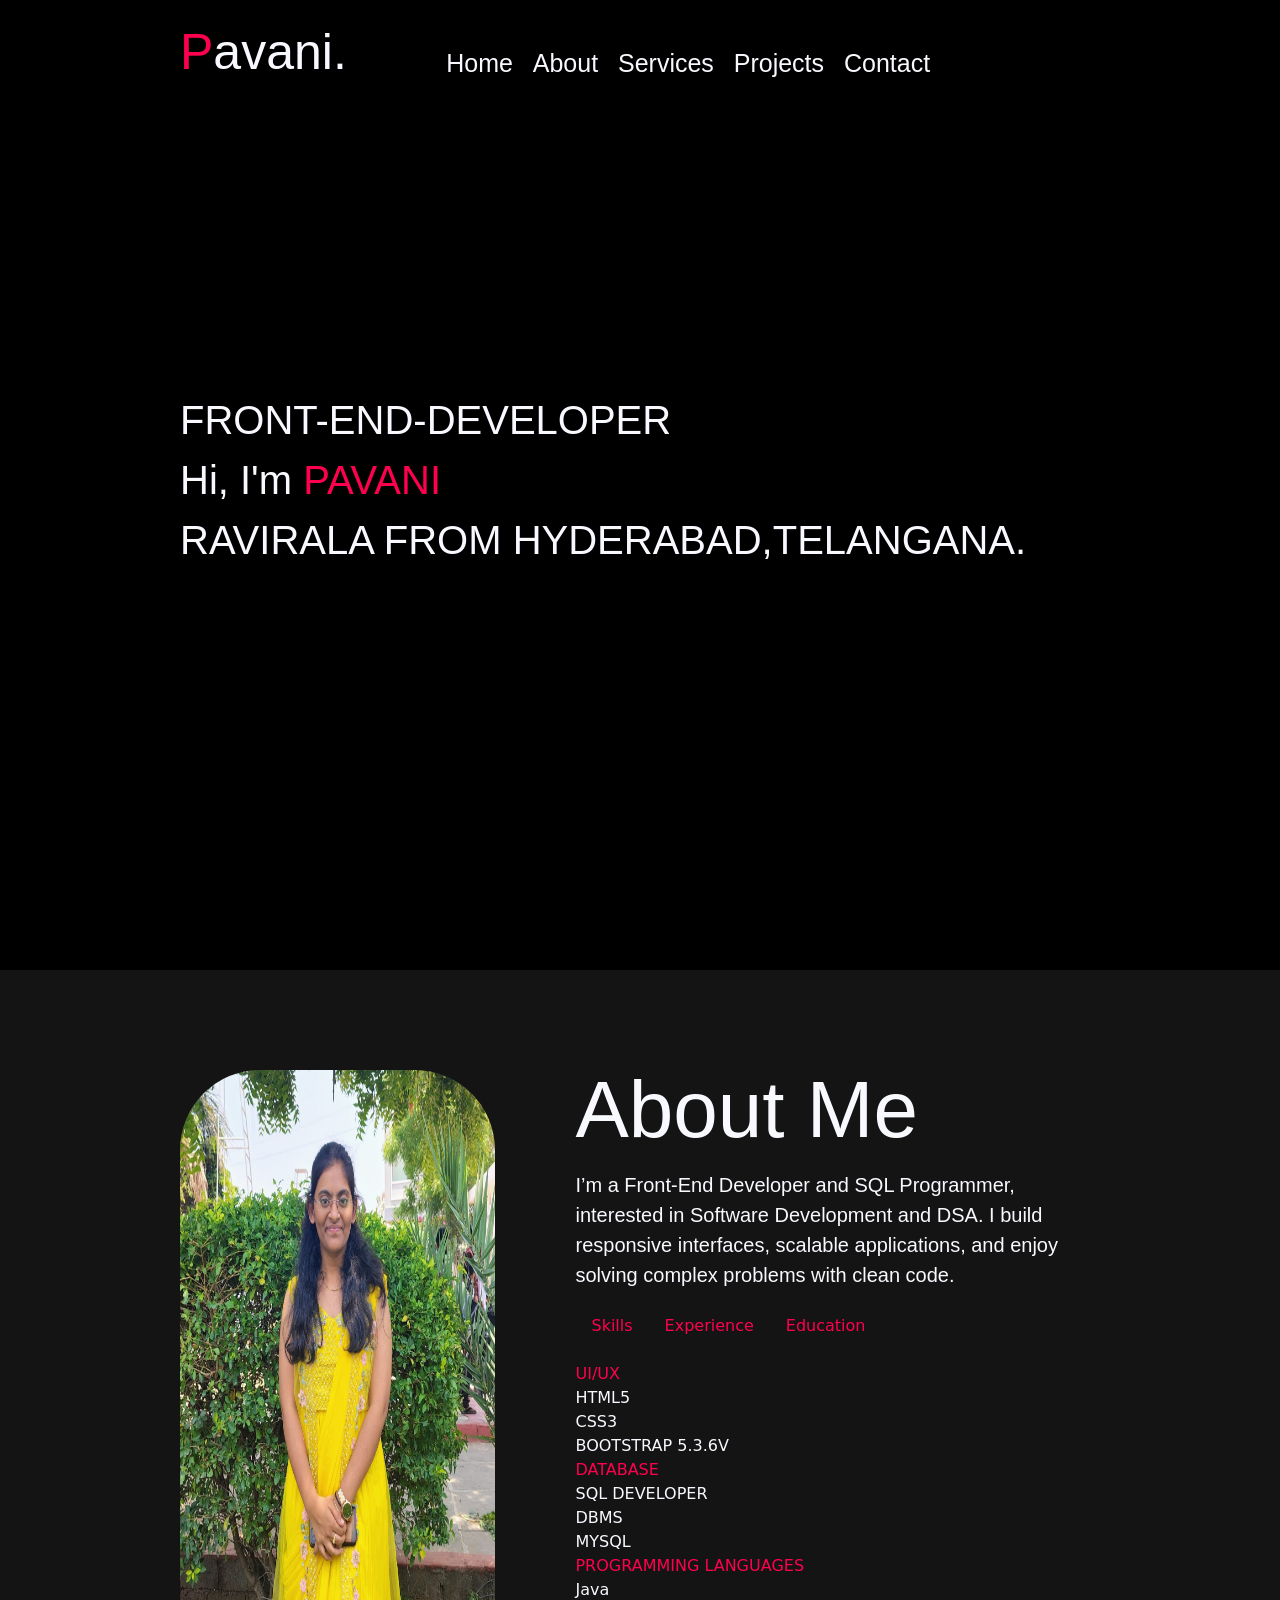
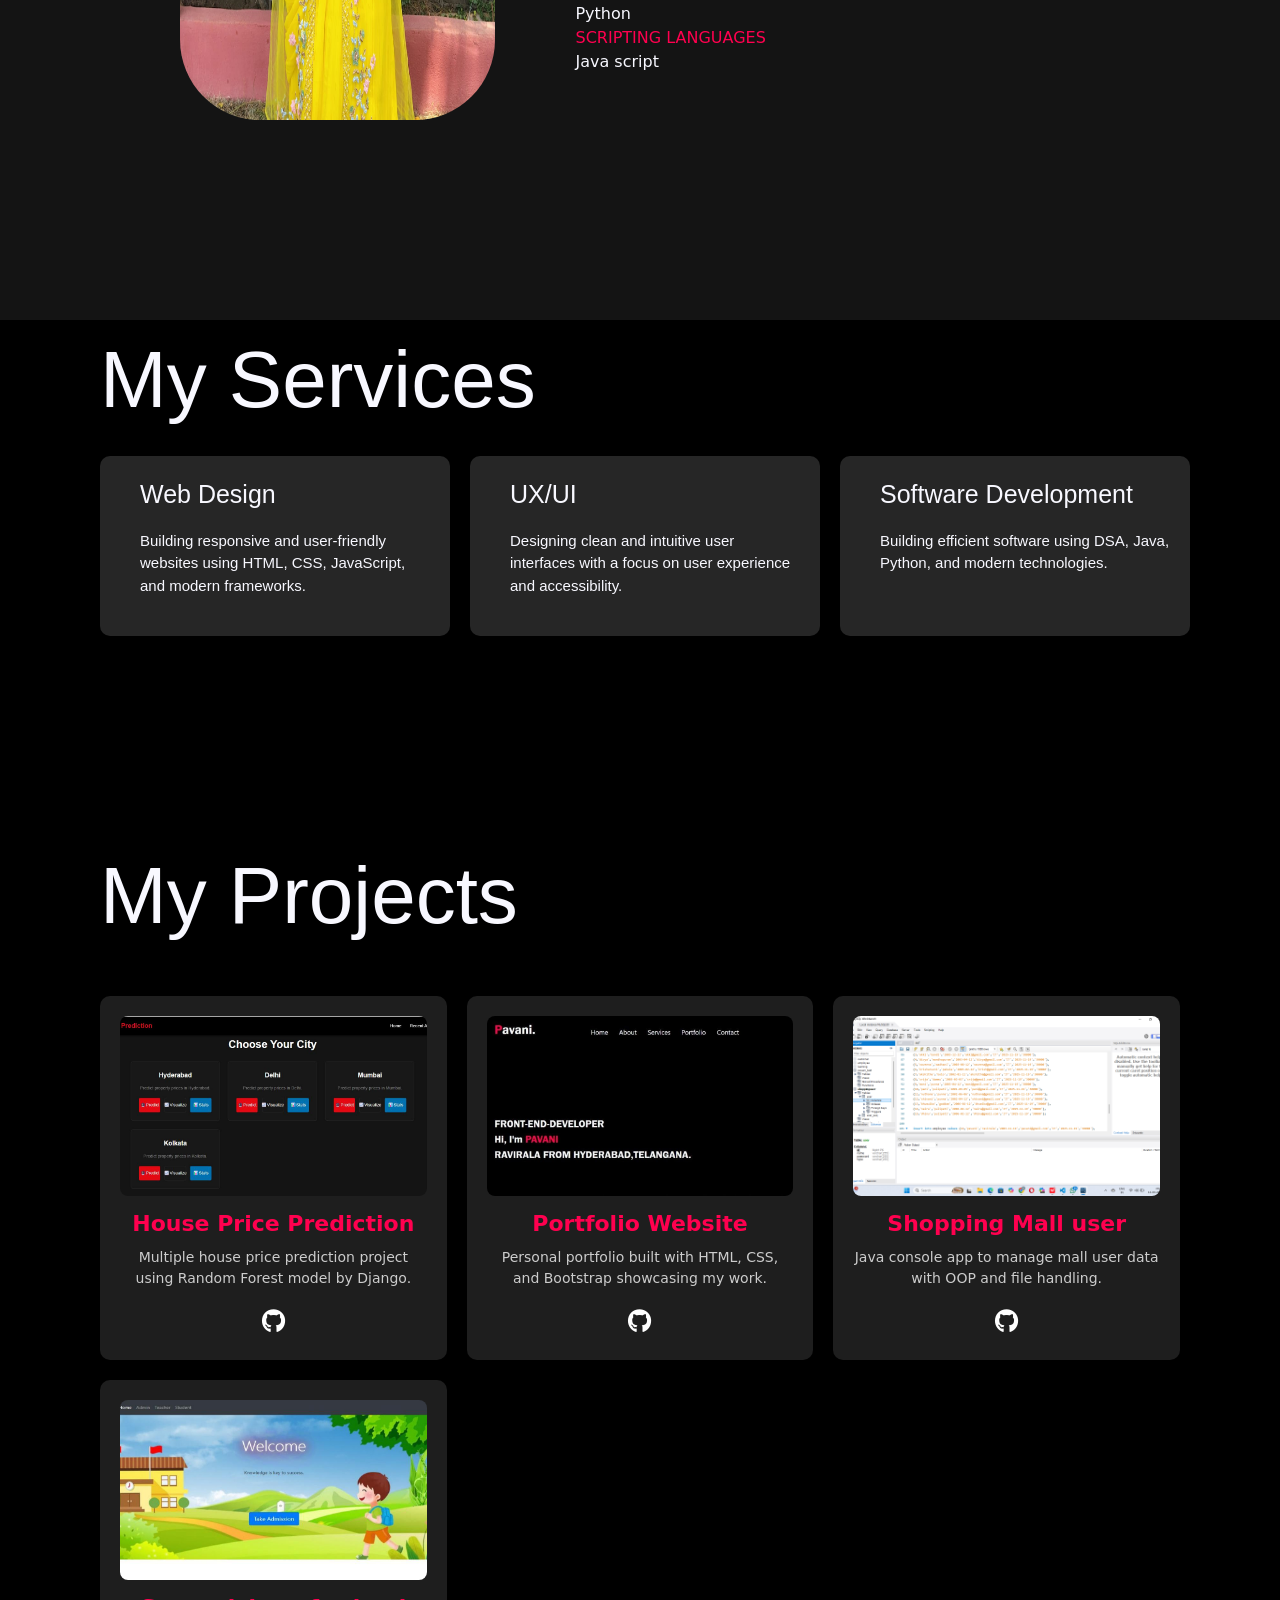
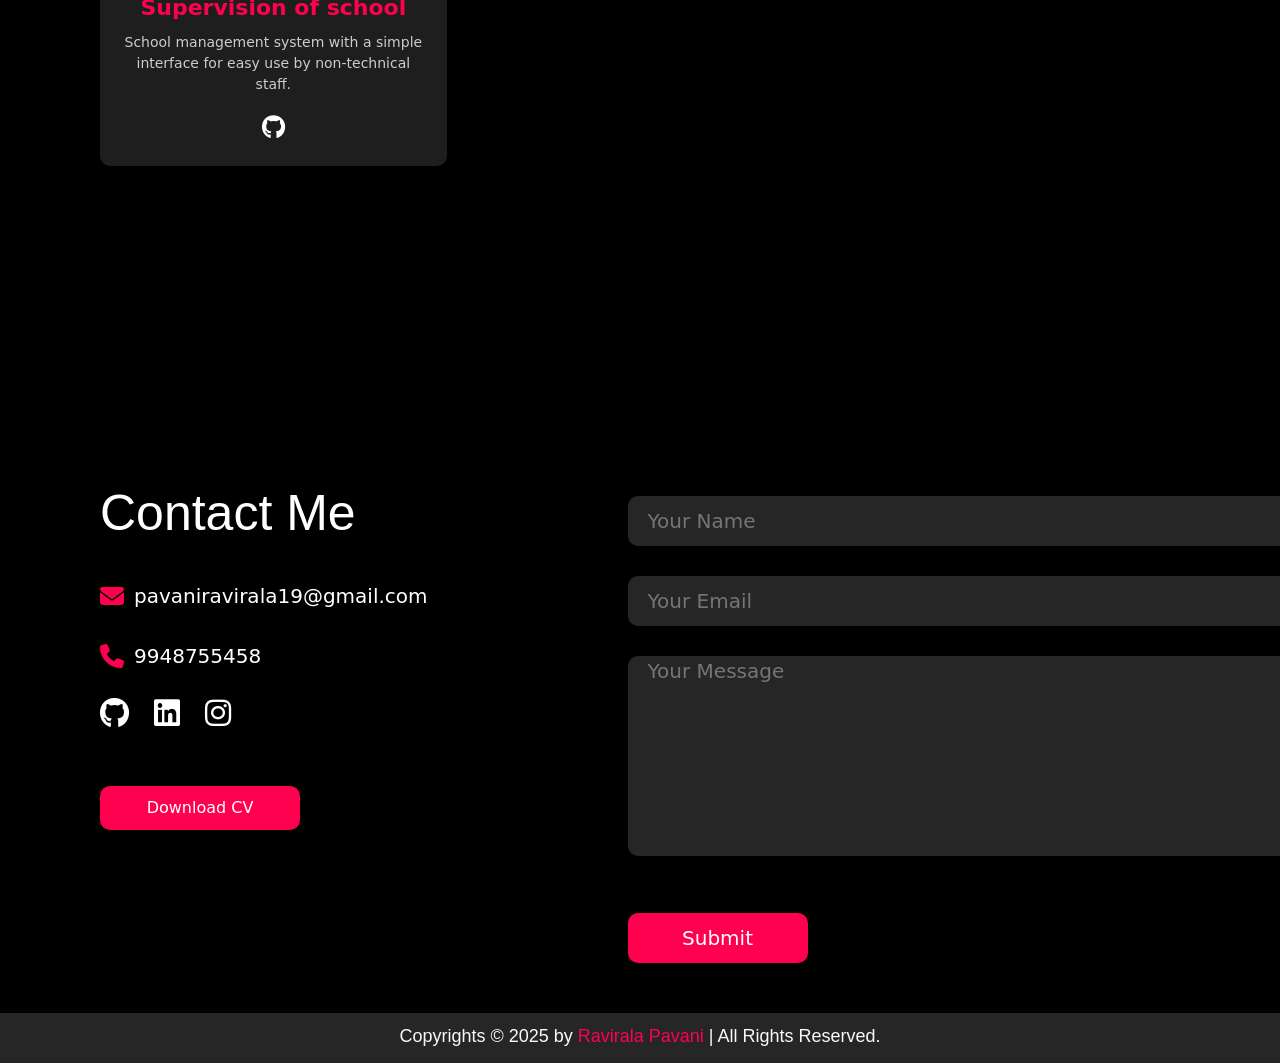
<file: index.html>
<!DOCTYPE html>
<html>

<head>
<meta charset='utf-8'>
<meta http-equiv='X-UA-Compatible' content='IE=edge'>
<title>Pavani Ravirala</title>
<meta name='viewport' content='width=device-width, initial-scale=1'>
<link rel='stylesheet' type='text/css' media='screen' href='portfolio.css'>
<script src="https://cdn.jsdelivr.net/npm/@popperjs/core@2.11.8/dist/umd/popper.min.js"
integrity="sha384-I7E8VVD/ismYTF4hNIPjVp/Zjvgyol6VFvRkX/vR+Vc4jQkC+hVqc2pM8ODewa9r"
crossorigin="anonymous"></script>
<script src="https://cdn.jsdelivr.net/npm/bootstrap@5.3.8/dist/js/bootstrap.min.js"
integrity="sha384-G/EV+4j2dNv+tEPo3++6LCgdCROaejBqfUeNjuKAiuXbjrxilcCdDz6ZAVfHWe1Y"
crossorigin="anonymous"></script>
<script src="https://cdn.jsdelivr.net/npm/bootstrap@5.3.8/dist/js/bootstrap.bundle.min.js"
integrity="sha384-FKyoEForCGlyvwx9Hj09JcYn3nv7wiPVlz7YYwJrWVcXK/BmnVDxM+D2scQbITxI"
crossorigin="anonymous"></script>
<link href="https://cdn.jsdelivr.net/npm/bootstrap@5.3.8/dist/css/bootstrap.min.css" rel="stylesheet"
integrity="sha384-sRIl4kxILFvY47J16cr9ZwB07vP4J8+LH7qKQnuqkuIAvNWLzeN8tE5YBujZqJLB" crossorigin="anonymous">

<link rel="stylesheet" href="https://cdnjs.cloudflare.com/ajax/libs/font-awesome/6.4.0/css/all.min.css">

<!-- Designed by         : [RAVIRALA PAVANI / at NIRMAAN.Org]
    Date of Design       : [ 08-September-2025 ]
    Contact              : [ 9948755458 /pavaniravirala19@gmail.com ]
    Team Leader          : [ Katteakola Shiva Kumar Roshan Yadav]
    Reviewed By          : [ TEAM LEAD Katteakola Shiva Kumar Roshan Yadav]
-->
<!-- 

Last Updated      : [ Date of last Updated at 10-September-2025] by [ BANDI AKANKSHA]
Changes           : [ Breif description of changes,added SPECIAL EFFECTS AND MADE WEBSITE DYNAMIC ]
-->




</head>

<body class="back1">
<!--NAV BAR START HERE-->
<div class="grid-container1" id="home">
<div class="items1"><span class="cl1">P</span>avani.</div>
<div class="items2">
<div class="items2-1"><a href="#home">Home</a></div>
<div class="items2-2"><a href="#about">About</a></div>
<div class="items2-3"><a href="#Myservices">Services</a></div>
<!-- <div class="items2-4"><a href="#Projects">Projects</a></div> -->
<div class="items2-5"><a href="#Projects">Projects</a></div>
<div class="items2-6"><a href="#contact">Contact</a></div>
</div>
</div>
<!--NAV BAR END HERE-->


<!--HEADER MODULE START HERE-------------------------------------------->
<div class="label1">
FRONT-END-DEVELOPER <br>
Hi, I'm <span class="cl1">PAVANI</span><br>
RAVIRALA FROM HYDERABAD,TELANGANA.
</div>
<!--HEADER MODULE END HERE-------------------------------------------->


<div class="back2"> <!-- different background start -->

<!-- ABOUT MODULE START HERE ---------------------------->
<div class="about" id="about">
<div class="grid-container2">
    <div class="items3">
        <img class="ig1" src="images/Pavani.jpg" alt="mypic">
    </div>

    <div class="items4">
        <p class="abt1">About Me</p>
        <p class="abt2">
          I’m a Front-End Developer and SQL Programmer, interested in Software
           Development and DSA. I build responsive interfaces,
           scalable applications, and enjoy solving complex problems with clean code.
        </p>
        <ul class="nav nav-pills mb-3" id="pills-tab" role="tablist">
            <li class="nav-item" role="presentation">
                <button style="background-color: rgb(20,20,20);color: #FF004F;" class="nav-link active" id="pills-home-tab" data-bs-toggle="pill" data-bs-target="#pills-home" type="button" role="tab" aria-controls="pills-home" aria-selected="true">Skills</button>
            </li>
            <li class="nav-item" role="presentation">
                <button style="background-color: rgb(20,20,20);color: #FF004F;" class="nav-link" id="pills-profile-tab" data-bs-toggle="pill" data-bs-target="#pills-profile" type="button" role="tab" aria-controls="pills-profile" aria-selected="false">Experience</button>
            </li>
            <li class="nav-item" role="presentation">
                <button style="background-color: rgb(20,20,20);color: #FF004F;" class="nav-link" id="pills-contact-tab" data-bs-toggle="pill" data-bs-target="#pills-contact" type="button" role="tab" aria-controls="pills-contact" aria-selected="false">Education</button>
            </li>
        </ul>
        <div class="tab-content" id="pills-tabContent">
            <div class="tab-pane fade show active" id="pills-home" role="tabpanel" aria-labelledby="pills-home-tab" tabindex="0">
                <span class="cl1">UI/UX</span><br>
                HTML5<br>
                CSS3<br>
                BOOTSTRAP 5.3.6V<br>
                <span class="cl1">DATABASE</span><br>
                SQL DEVELOPER<br>
                DBMS<br>
                MYSQL<br>
                <span class="cl1">PROGRAMMING LANGUAGES</span><br>
                Java<br>
                Python<br>
                <span class="cl1">SCRIPTING LANGUAGES</span><br>
                Java script<br>

            </div>
            <div class="tab-pane fade" id="pills-profile" role="tabpanel" aria-labelledby="pills-profile-tab" tabindex="0">
                <span class="cl1">Intern</span><br>
                Nirmaan.org<br>
                TNSIF foundation<br>
                Codesoft<br>

                </div>
            <div class="tab-pane fade" id="pills-contact" role="tabpanel" aria-labelledby="pills-contact-tab" tabindex="0">
                    
                <span class="cl1"> GRADUATION </span><br>
                TKR College of engineering and technology (BTech) -2025<br>
                <span class="cl1">INTERMEDIATE </span><br>
                Sri Chaitanya junior kalashala -2021<br>
                <span class="cl1">SSC</span><br>
                SPR School of excellence -2019<br>
                </div>
        </div>
    </div>
</div>
<!------ABOUT MODULE END HERE----->


</div><!------DIFFERENT BACKGROUND END ----->

<!------Myservices MODULE start HERE----->
<div class="Myservices" id="Myservices">
<p> My Services</p>
<div class="grid-container3">
    <div class="items5">
        <div class="card1">
            <p class="mys1">Web Design</p>
            <p class="mys2">Building responsive and user-friendly 
                websites using HTML, CSS, JavaScript, 
                and modern frameworks.</p>
            <!-- <p><a href="#">Learn More</a></p> -->
        </div>
    </div>
    <div class="items6">
        <div class="card1">
            <p class="mys1">UX/UI</p>
        <p class="mys2">Designing clean and intuitive user interfaces with a focus on user experience and accessibility.</p>
            <!-- <p><a href="#">Learn More</a></p> -->
        </div>
    </div>
    <div class="items7">
        <div class="card1">
            <p class="mys1">Software Development</p>
<p class="mys2">Building efficient software 
    using DSA, Java, Python, and modern technologies.</p>

            <!-- <p><a href="#">Learn More</a></p> -->
        </div>
    </div>
    


</div>
</div>   <!------Myservices MODULE end HERE----->
</div><!------DIFFERENT BACKGROUND END ----->
<!------myservieces BACKGROUND end ----->


<!------my pr0ject BACKGROUND start ----->
<div class="Projects" id="Projects">
  <p >My Projects</p>
  <div class="grid-container6">

    <!-- Project 1: House Price Prediction -->
    <div class="items5">
      <div class="project-card">
        <img src="images/House.png" alt="House Price Prediction" class="project-img">
        <h3 class="project-title">House Price Prediction</h3>
        <p class="project-desc">Multiple house price prediction project using Random Forest model by Django.</p>
        <div class="project-links">
          <a href="https://github.com/Raviralapavani19/multiple_house_price_predictions" target="_blank">
            <i class="fab fa-github"></i>
          </a>
        </div>
      </div>
    </div>


     <!-- Project 3: Portfolio Website -->
    <div class="items5">
      <div class="project-card">
        <img src="images/p0rt.jpg" alt="Portfolio Website" class="project-img">
        <h3 class="project-title">Portfolio Website</h3>
        <p class="project-desc">Personal portfolio built with HTML, CSS, and Bootstrap showcasing my work.</p>
        <div class="project-links">
          <a href="https://github.com/Raviralapavani19/Portfolio" target="_blank">
            <i class="fab fa-github"></i>
          </a>
        </div>
      </div>
    </div>

    <!-- Project 2: Core Java -->
    <div class="items5">
      <div class="project-card">
        <img src="images/Shopping.png" alt="Core Java" class="project-img">
        <h3 class="project-title">Shopping Mall user</h3>
        <p class="project-desc">Java console app to manage 
            mall user data with OOP and file handling.</p>
        <div class="project-links">
          <a href="https://github.com/Raviralapavani19/corejava" target="_blank">
            <i class="fab fa-github"></i>
          </a>
        </div>
      </div>
    </div>


    <!-- Project 4: New Project -->
<div class="items5">
  <div class="project-card">
    <img src="images/sch.png" alt="New Project" class="project-img">
    <h3 class="project-title">Supervision of school</h3>
    <p class="project-desc">School management system with a simple
         interface for easy use by non-technical staff.</p>
    <div class="project-links">
      <a href="https://github.com/YourGithubUser/YourRepoName" target="_blank">
        <i class="fab fa-github"></i>
      </a>
      
    </div>
  </div>
</div>


   

  </div>
</div>

<!------my pr0ject BACKGROUND end ----->





<!------my work BACKGROUND start ----->

<!-- 
<div class="mywork" id="mywork">
<p> My work</p>
    <div class="grid-container4">
    <div class="items8">   
            <img class="imgg" src="images/img1.jpg" alt="img1">
    </div>
    <div class="items9">
            <img class="imgg" src="images/img2.jpg" alt="img2">
    </div>
    <div class="items10">
            <img  class="imgg"src="images/img3.jpg" alt="img3">  
    </div>
</div>

<div class="p1"><a> See more</a> </div> -->

<!------my work BACKGROUND end ----->


<!------contact BACKGROUND start ----->


<!------contact BACKGROUND start ----->

<div class="contact" id="contact">

  <div class="grid-container5">

    <div class="items11">

      <p class="contact1">Contact Me</p>

      <p class="email"><i class="fas fa-envelope"></i> pavaniravirala19@gmail.com </p>

      <p class="phone1"><i class="fas fa-phone"></i> 9948755458</p>


     <div class="social-icons">
  <a href="https://github.com/Raviralapavani19" target="_blank"><i class="fab fa-github"></i></a>
  <a href="https://www.linkedin.com/in/pavani-ravirala-344800277" target="_blank"><i class="fab fa-linkedin"></i></a>
  <a href="https://www.instagram.com/pavani__ravirala?igsh=bDZ5MTExcHhrNGZs" target="_blank"><i class="fab fa-instagram"></i></a>
</div>


      <button><a href="images/Ravirala Pavani_resume.pdf" download>Download CV</a></button>

    </div>

    <div class="items12">
      <form action="https://api.web3forms.com/submit" method="POST">
        <input type="hidden" name="access_key" value="c16d20e4-1a7b-427b-a4ec-c15e6dfe4d3f">

        <div><input type="text" name="name" placeholder="Your Name" required /></div>
        <div><input type="email" name="email" placeholder="Your Email" required /></div>
        <div>
          <textarea name="message" placeholder="Your Message"></textarea>
        </div>
        <div>
          <button type="submit" required>Submit</button>
        </div>
      </form>
    </div>
  </div>
</div>

<!----contact module end here-->
</div>
<!--different background end-->


</div>


<!----copy module start here-->

<div class="copyrights">

 Copyrights &#x00A9; 2025 by <span class="cl1">Ravirala Pavani</span>  | All Rights Reserved.

</div>
<!----copy module end here-->
</body>
</html>
</file>
<file: portfolio.css>
.back1
{
background-color: black;
color: ghostwhite;
}
.cl1
{
color:#FF004F;
}



*,*::before,*::after
{
    padding: 0;
    margin: 0;
    box-sizing: border-box;
}




/* /NAV BAR CSS START HERE----------------------------------------------------------------------------------/ */
.grid-container1
{
    display: grid;
    grid-template-columns: auto auto;
    padding-top: 15px;
    padding-left: 180px;
    padding-right: 180px;
}
.items1
{
font-size: 50px;
font-family: 'Franklin Gothic Medium', 'Arial Narrow', Arial, sans-serif;
}

.items2
{
display: grid;
grid-template-columns: auto auto auto auto auto;
padding-top: 30px;
margin-right: 150px;
}


.items2> div> a
{
text-decoration: none;
color: ghostwhite;
font-family: 'Segoe UI', Tahoma, Geneva, Verdana, sans-serif;
font-size: 25px;
position: relative;
}

.items2> div> a::after
{
    content: "";
    position: absolute;
    background-color: #FF004F;
    height: 3px;
    width:0;
    left:0;
    bottom:-10px;
    transition: 0.3s;
}
.items2 >div>a:hover::after
{
    width: 100%;
}



/*NAV BAR CSS START HERE--------------------------------------------------------/
/* HEADER MODULE CSS START HERE--------------------------------------------------*/
.label1
{
font-size: 40px;
padding-left: 180px;
padding-right: 180px;
padding-top: 300px;
font-family: 'Franklin Gothic Medium', 'Arial Narrow', Arial, sans-serif;
}
/* HEADER MODULE CSS END HERE--------------------------------------------------*/

/* DIFFERENT BACKGROUND start here -------------------- */
.back2
{
background-color: rgb(20,20,20);
margin-top: 400px;
}

/* DIFFERENT BACKGROUND start here -------------------- */

/* ABOUT CSS start here ------------------------------ */
.about 
{
padding-left: 180px;
padding-right: 180px;
}

.grid-container2 
{
display: grid;
grid-template-columns: auto auto;
column-gap: 80px;

}
.ig1 
{
height: 650px;
width:450px;
margin-top: 100px;
border-radius: 80px;
}
.abt1 
{
    font-size: 80px;
    font-family: 'Franklin Gothic Medium', 'Arial Narrow', Arial, sans-serif;
    padding-top: 80px;
    margin-bottom: 0px;
}
.abt2 
{
    margin-top: 0px;
    font-size: 20px;
    font-family: 'Segoe UI', Tahoma, Geneva, Verdana, sans-serif;
}

/* ABOUT CSS END here ---------------------------------- */

/* Myservices CSS start here ---------------------------------- */
.Myservices
{
padding-left: 100px;
padding-right:100px;
background-color: black;
margin-bottom:200px;
}
.Myservices >p
{
margin-top:200px;
font-size:80px;
font-family: 'Franklin Gothic Medium', 'Arial Narrow', Arial, sans-serif;
}
.grid-container3
{
display:grid;
grid-template-columns:auto auto auto;
column-gap:20px;
}
.card1
{
background-color:#262626;
border-radius:10px;
height:180px;
width:350px;
padding:20px;
transition:background-color 0.5s,transform 0.5s;
}
.card1:hover
{
transform:translateY(-10px);
background-color:#FF004F;
}
.mys1
{
font-size:25px;
font-family: 'Franklin Gothic Medium', 'Arial Narrow', Arial, sans-serif;
margin-left:20px;
}
.mys2
{
font-size:15px;
font-family: 'Franklin Gothic Medium', 'Arial Narrow', Arial, sans-serif;
margin-left:20px;
}
.card1 >p >a
{
text-decoration:none;
color:ghostwhite;
margin-left:20px;
}
/* Myservices CSS end here ---------------------------------- */


/* Mywork CSS start here ---------------------------------- */

/* .mywork 
{
    padding-left: 100px;
    padding-right: 100px;
    margin-bottom:200px;
}

.mywork >p
{
margin-top:200px;
font-size:80px;
font-family: 'Franklin Gothic Medium', 'Arial Narrow', Arial, sans-serif;
}

.grid-container4
{
display:grid;
grid-template-columns:auto auto auto;
column-gap:20px;
}

.imgg 
{
    height: 500px;
    width: 350px;
    
    border-radius: 10px;
}
.p1{
    border: 1px solid #FF004F;
    margin-top: 50px;
    width: 200px;
    height: 50px;
    
    font-size: 30px;
    font-family: 'Franklin Gothic Medium', 'Arial Narrow', Arial, sans-serif;
    text-align: center;
    border-radius: 15px;
    margin-left:450px;
    margin-bottom: 40px;
    
}
.p1:hover
{
    background-color: #FF004F;
} */

/* Mywork CSS end here ---------------------------------- */

/* contact CSS start here ---------------------------------- */








.contact {
  padding-right: 100px;
  margin-top: 100px;   /* ✅ add this */
  margin-left: 100px;
}


.grid-container5

{

display: grid;

grid-template-columns: auto auto;

}


.items11 > .contact1

{

font-size:50px;
white-space: nowrap;  

font-family: 'Franklin Gothic Medium', 'Arial Narrow', Arial, sans-serif;

}

.items11 >p

{
margin-top:30px;
color: white;
font-size: 20px;
}

.items11 >button
{
 background-color:#FF004F;
padding:10px;
width:200px;
border-radius:10px;
margin-top:100px;
border: none;

}

.items11 >button >a

{ text-decoration: none;

color: white;

}
.items12

{

margin-left:200px;

margin-top: 20px;

}
.items12 >form> div > input

{

margin-top:30px;

background-color: #262626;

width:700px;

height:50px;

border: none;

border-radius:10px;

padding-left:20px;

font-size:20px;

color: white;

}

.items12 >form> div > textarea

{

margin-top:30px;

background-color: #262626;

width: 700px;

height: 200px;

border: none;

border-radius:10px;
padding-left: 20px;
font-size: 20px;
color: white;
}
.items12 >form> div >button

{

background-color: #FF004F;

padding:10px;

width:180px;

border-radius:10px;

margin-top:50px;
border: none;
color: white;
font-size:20px;


}

/* contact CSS end here--*/

/* copyrights CSS start here-

*/



.copyrights

{
margin-top: 50px;
background-color: #262626;
height: 50px;
text-align: center;
padding-top:10px;
font-size:18px;
font-family: 'Segoe UI', Tahoma, Geneva, Verdana, sans-serif

}




/* copyrights CSS end here-

*/


/* make icons inline with text */
.items11 p {
  display: flex;
  align-items: center;
  gap: 10px;
}

.items11 p i {
  font-size: 24px;   /* adjust icon size */
  color: #FF004F;    /* theme color */
}



.social-icons {
  margin-top: 20px;       
  margin-bottom: 40px;
  display: flex;
  justify-content: flex-start; 
  gap: 25px;              
  font-size: 30px;
  color: white;
}

.social-icons a {
  color: white;
  
  text-decoration: none;
}

.items11 > button {
  margin-top: 10px;          
}





/* Projects strat */




.Projects {
  padding-left: 100px;
  padding-right: 100px;
  background-color: black;
  margin-bottom: 200px;   /* this keeps space before Contact */
  padding-bottom: 80px;   /* extra padding inside for safety */
}


.Projects > p {
  margin-top: 200px;
  font-size: 80px;
  font-family: 'Franklin Gothic Medium', 'Arial Narrow', Arial, sans-serif;
  
 
}

.grid-container6 {
  display: grid;
  grid-template-columns: repeat(auto-fit, minmax(280px, 1fr));
  gap: 20px;
  margin-top: 40px;
}

.project-card {
  background-color: #1e1e1e;
  border-radius: 10px;
  padding: 20px;
  text-align: center;
  transition: transform 0.3s ease, box-shadow 0.3s ease;
}

.project-card:hover {
  transform: translateY(-10px);
  box-shadow: 0 0 20px #ff004f;   /* red glow effect */
}

.project-img {
  width: 100%;
  height: 180px;
  object-fit: cover;
  border-radius: 8px;
  margin-bottom: 15px;
}

.project-title {
  font-size: 22px;
  color:#FF004F;
  font-weight: bold;
  margin-bottom: 10px;
}

.project-desc {
  font-size: 14px;
  color: #ccc;
  margin-bottom: 15px;
}

.project-links a {
  color: white;
  font-size: 24px;
  margin: 0 8px;
  text-decoration: none;
}

.project-links a:hover {
  color: #ff004f;
}


img {
  max-width: 100%;
  height: auto;
}



/* For tablets */
@media (max-width: 768px) {
  .container {
    flex-direction: column;
    text-align: center;
    padding: 10px;
  }
  img {
    max-width: 250px;
  }
}

/* For small phones */
@media (max-width: 480px) {
  h1 {
    font-size: 1.5rem;
  }
  p {
    font-size: 0.9rem;
  }
  img {
    max-width: 200px;
  }
}
</file>
